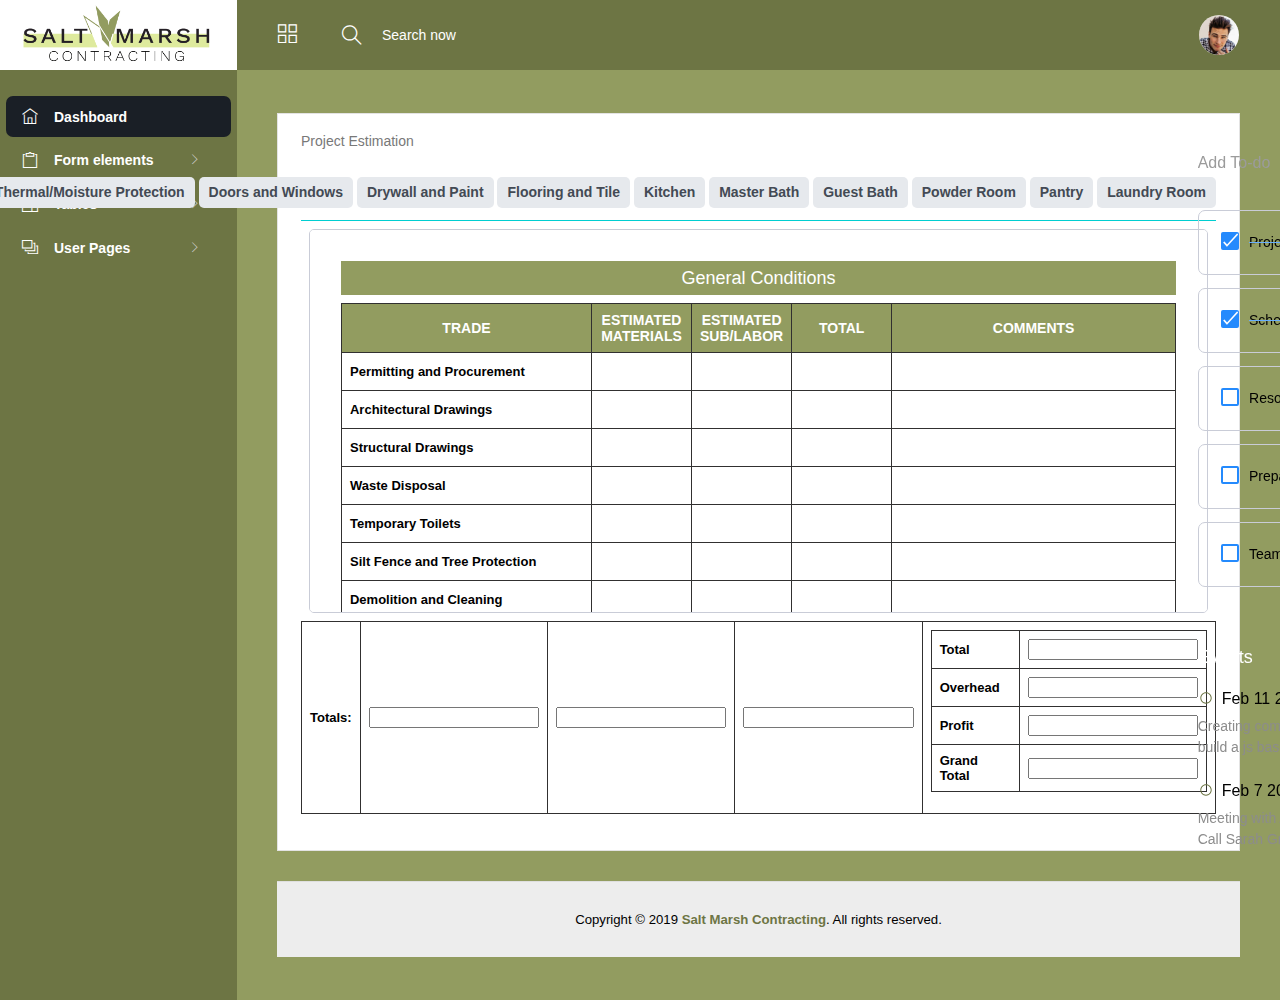
<file: salt-marsh/index.html>
<!DOCTYPE html>
<html lang="en">


<head>
    <!-- Required meta tags -->
    <meta charset="utf-8">
    <meta name="viewport" content="width=device-width, initial-scale=1, shrink-to-fit=no">
    <title>Salt Marsh Contracting</title>
    <!-- plugins:css -->
    <link rel="shortcut icon" href="images/images/logos.png" />
    <link rel="stylesheet" href="vendors/css/vendor.bundle.base.css">
    <link rel="stylesheet" href="cssfont/themify-icons.css">
    <link rel="stylesheet" href="css/vertical-layout-light/style.css">
    <link rel="stylesheet" href="css/vertical-layout-light/mystyle.css">
</head>


<body class="sidebar-dark">
    <div class="container-scroller">
        <!-- partial:partials/_navbar.html -->
        <nav class="navbar col-lg-12 col-12 p-0 fixed-top d-flex flex-row">
            <div class="text-center navbar-brand-wrapper d-flex align-items-center justify-content-center">
                <a class="navbar-brand " href="index.html"><img src="images/images/logo.png" alt="logo" /></a>

                <!--                <a class="navbar-brand brand-logo-mini" href="index.html"><img src="images/images/logos.png" alt="logo" / style="width: 40px;height: 40px;"></a>-->
            </div>
            <div class="navbar-menu-wrapper d-flex align-items-center justify-content-end">
                <button class="navbar-toggler navbar-toggler align-self-center" type="button" data-toggle="minimize">
                    <span class="ti-layout-grid2"></span>
                </button>
                <ul class="navbar-nav mr-lg-2">
                    <li class="nav-item nav-search d-none d-lg-block">
                        <div class="input-group">
                            <div class="input-group-prepend hover-cursor" id="navbar-search-icon">
                                <span class="input-group-text" id="search">
                                    <i class="ti-search"></i>
                                </span>
                            </div>
                            <input type="text" class="form-control" id="navbar-search-input" placeholder="Search now" aria-label="search" aria-describedby="search" style="color: #fff;">

                        </div>
                    </li>
                </ul>
                <ul class="navbar-nav navbar-nav-right">
                    <li class="nav-item nav-profile dropdown">
                        <a class="nav-link dropdown-toggle" href="#" data-toggle="dropdown" id="profileDropdown">
                            <img src="images/faces/face28.jpg" alt="profile" />
                        </a>
                        <div class="dropdown-menu dropdown-menu-right navbar-dropdown" aria-labelledby="profileDropdown">
                            <a class="dropdown-item">
                                <i class="ti-settings text-primary"></i>
                                Settings
                            </a>
                            <a class="dropdown-item">
                                <i class="ti-power-off text-primary"></i>
                                Logout
                            </a>
                        </div>
                    </li>
                </ul>
                <button class="navbar-toggler navbar-toggler-right d-lg-none align-self-center" type="button" data-toggle="offcanvas">
                    <span class="ti-layout-grid2"></span>
                </button>
            </div>
        </nav>
        <!-- partial -->
        <div class="container-fluid page-body-wrapper">
            <!-- partial:partials/_settings-panel.html -->
            <div class="theme-setting-wrapper">
                <div id="theme-settings" class="settings-panel">
                    <i class="settings-close ti-close"></i>
                    <p class="settings-heading">SIDEBAR SKINS</p>
                    <div class="sidebar-bg-options" id="sidebar-light-theme">
                        <div class="img-ss rounded-circle bg-light border mr-3"></div>Light
                    </div>
                    <div class="sidebar-bg-options selected" id="sidebar-dark-theme">
                        <div class="img-ss rounded-circle bg-dark border mr-3"></div>Dark
                    </div>
                    <p class="settings-heading mt-2">HEADER SKINS</p>
                    <div class="color-tiles mx-0 px-4">
                        <div class="tiles success"></div>
                        <div class="tiles warning"></div>
                        <div class="tiles danger"></div>
                        <div class="tiles light"></div>
                        <div class="tiles info"></div>
                        <div class="tiles dark"></div>
                        <div class="tiles default"></div>
                    </div>
                </div>
            </div>
            <div id="right-sidebar" class="settings-panel">
                <i class="settings-close ti-close"></i>
                <ul class="nav nav-tabs border-top" id="setting-panel" role="tablist">
                    <li class="nav-item">
                        <a class="nav-link active" id="todo-tab" data-toggle="tab" href="#todo-section" role="tab" aria-controls="todo-section" aria-expanded="true">TO DO LIST</a>
                    </li>
                    <li class="nav-item">
                        <a class="nav-link" id="chats-tab" data-toggle="tab" href="#chats-section" role="tab" aria-controls="chats-section">CHATS</a>
                    </li>
                </ul>
                <div class="tab-content" id="setting-content">
                    <div class="tab-pane fade show active scroll-wrapper" id="todo-section" role="tabpanel" aria-labelledby="todo-section">
                        <div class="add-items d-flex px-3 mb-0">
                            <form class="form w-100">
                                <div class="form-group d-flex">
                                    <input type="text" class="form-control todo-list-input" placeholder="Add To-do">
                                    <button type="submit" class="add btn btn-primary todo-list-add-btn" id="add-task">Add</button>
                                </div>
                            </form>
                        </div>
                        <div class="list-wrapper px-3">
                            <ul class="d-flex flex-column-reverse todo-list">
                                <li>
                                    <div class="form-check">
                                        <label class="form-check-label">
                                            <input class="checkbox" type="checkbox">
                                            Team review meeting at 3.00 PM
                                        </label>
                                    </div>
                                    <i class="remove ti-close"></i>
                                </li>
                                <li>
                                    <div class="form-check">
                                        <label class="form-check-label">
                                            <input class="checkbox" type="checkbox">
                                            Prepare for presentation
                                        </label>
                                    </div>
                                    <i class="remove ti-close"></i>
                                </li>
                                <li>
                                    <div class="form-check">
                                        <label class="form-check-label">
                                            <input class="checkbox" type="checkbox">
                                            Resolve all the low priority tickets due today
                                        </label>
                                    </div>
                                    <i class="remove ti-close"></i>
                                </li>
                                <li class="completed">
                                    <div class="form-check">
                                        <label class="form-check-label">
                                            <input class="checkbox" type="checkbox" checked>
                                            Schedule meeting for next week
                                        </label>
                                    </div>
                                    <i class="remove ti-close"></i>
                                </li>
                                <li class="completed">
                                    <div class="form-check">
                                        <label class="form-check-label">
                                            <input class="checkbox" type="checkbox" checked>
                                            Project review
                                        </label>
                                    </div>
                                    <i class="remove ti-close"></i>
                                </li>
                            </ul>
                        </div>
                        <h4 class="px-3 text-muted mt-5 font-weight-light mb-0">Events</h4>
                        <div class="events pt-4 px-3">
                            <div class="wrapper d-flex mb-2">
                                <i class="ti-control-record text-primary mr-2"></i>
                                <span>Feb 11 2018</span>
                            </div>
                            <p class="mb-0 font-weight-thin text-gray">Creating component page build a js</p>
                            <p class="text-gray mb-0">build a js based app</p>
                        </div>
                        <div class="events pt-4 px-3">
                            <div class="wrapper d-flex mb-2">
                                <i class="ti-control-record text-primary mr-2"></i>
                                <span>Feb 7 2018</span>
                            </div>
                            <p class="mb-0 font-weight-thin text-gray">Meeting with Alisa</p>
                            <p class="text-gray mb-0 ">Call Sarah Graves</p>
                        </div>
                    </div>
                    <!-- To do section tab ends -->
                    <div class="tab-pane fade" id="chats-section" role="tabpanel" aria-labelledby="chats-section">
                        <div class="d-flex align-items-center justify-content-between border-bottom">
                            <p class="settings-heading border-top-0 mb-3 pl-3 pt-0 border-bottom-0 pb-0">Friends</p>
                            <small class="settings-heading border-top-0 mb-3 pt-0 border-bottom-0 pb-0 pr-3 font-weight-normal">See All</small>
                        </div>
                        <ul class="chat-list">
                            <li class="list active">
                                <div class="profile"><img src="images/faces/face1.jpg" alt="image"><span class="online"></span></div>
                                <div class="info">
                                    <p>Thomas Douglas</p>
                                    <p>Available</p>
                                </div>
                                <small class="text-muted my-auto">19 min</small>
                            </li>
                            <li class="list">
                                <div class="profile"><img src="images/faces/face2.jpg" alt="image"><span class="offline"></span></div>
                                <div class="info">
                                    <div class="wrapper d-flex">
                                        <p>Catherine</p>
                                    </div>
                                    <p>Away</p>
                                </div>
                                <div class="badge badge-success badge-pill my-auto mx-2">4</div>
                                <small class="text-muted my-auto">23 min</small>
                            </li>
                            <li class="list">
                                <div class="profile"><img src="images/faces/face3.jpg" alt="image"><span class="online"></span></div>
                                <div class="info">
                                    <p>Daniel Russell</p>
                                    <p>Available</p>
                                </div>
                                <small class="text-muted my-auto">14 min</small>
                            </li>
                            <li class="list">
                                <div class="profile"><img src="images/faces/face4.jpg" alt="image"><span class="offline"></span></div>
                                <div class="info">
                                    <p>James Richardson</p>
                                    <p>Away</p>
                                </div>
                                <small class="text-muted my-auto">2 min</small>
                            </li>
                            <li class="list">
                                <div class="profile"><img src="images/faces/face5.jpg" alt="image"><span class="online"></span></div>
                                <div class="info">
                                    <p>Madeline Kennedy</p>
                                    <p>Available</p>
                                </div>
                                <small class="text-muted my-auto">5 min</small>
                            </li>
                            <li class="list">
                                <div class="profile"><img src="images/faces/face6.jpg" alt="image"><span class="online"></span></div>
                                <div class="info">
                                    <p>Sarah Graves</p>
                                    <p>Available</p>
                                </div>
                                <small class="text-muted my-auto">47 min</small>
                            </li>
                        </ul>
                    </div>
                    <!-- chat tab ends -->
                </div>
            </div>
            <!-- partial -->
            <!-- partial:partials/_sidebar.html -->
            <nav class="sidebar sidebar-offcanvas" id="sidebar">
                <ul class="nav">
                    <li class="nav-item">
                        <a class="nav-link" href="index.html">
                            <i class="ti-home menu-icon"></i>
                            <span class="menu-title">Dashboard</span>
                        </a>
                    </li>
                    <li class="nav-item">
                        <a class="nav-link" data-toggle="collapse" href="#form-elements" aria-expanded="false" aria-controls="form-elements">
                            <i class="ti-clipboard menu-icon"></i>
                            <span class="menu-title">Form elements</span>
                            <i class="menu-arrow"></i>
                        </a>
                        <div class="collapse" id="form-elements">
                            <ul class="nav flex-column sub-menu">
                                <li class="nav-item"><a class="nav-link" href="pages/forms/basic_elements.html">Basic Elements</a></li>
                                <li class="nav-item"><a class="nav-link" href="pages/forms/advanced_elements.html">Advanced Elements</a></li>
                                <li class="nav-item"><a class="nav-link" href="pages/forms/validation.html">Validation</a></li>
                                <li class="nav-item"><a class="nav-link" href="pages/forms/wizard.html">Wizard</a></li>
                            </ul>
                        </div>
                    </li>
                    <li class="nav-item">
                        <a class="nav-link" data-toggle="collapse" href="#tables" aria-expanded="false" aria-controls="tables">
                            <i class="ti-layout menu-icon"></i>
                            <span class="menu-title">Tables</span>
                            <i class="menu-arrow"></i>
                        </a>
                        <div class="collapse" id="tables">
                            <ul class="nav flex-column sub-menu">
                                <li class="nav-item"> <a class="nav-link" href="pages/tables/basic-table.html">Basic table</a></li>
                                <li class="nav-item"> <a class="nav-link" href="pages/tables/data-table.html">Data table</a></li>
                                <li class="nav-item"> <a class="nav-link" href="pages/tables/js-grid.html">Js-grid</a></li>
                                <li class="nav-item"> <a class="nav-link" href="pages/tables/sortable-table.html">Sortable table</a></li>
                            </ul>
                        </div>
                    </li>
                    <li class="nav-item">
                        <a class="nav-link collapsed" data-toggle="collapse" href="#auth" aria-expanded="false" aria-controls="auth">
                            <i class="ti-layers-alt menu-icon"></i>
                            <span class="menu-title">User Pages</span>
                            <i class="menu-arrow"></i>
                        </a>
                        <div class="collapse" id="auth">
                            <ul class="nav flex-column sub-menu">
                                <li class="nav-item"> <a class="nav-link" href="login-2.html"> Login 2 </a></li>
                            </ul>
                        </div>
                    </li>
                </ul>
            </nav>
            <!-- partial -->

            <div class="main-panel">
                <div class="content-wrapper">
                    <div class="row">
                        <div class="col-12 grid-margin">
                            <div class="card">
                                <div class="card-body newdrop">
                                    <h4 class="card-title">Project Estimation</h4>
                                    <!-- new -->

                                    <header>
                                        <div class="nav-container">
                                            <div class="nav-checkbox">
                                                <ul class="tab-content newul">
                                                    <li><a class="active" href="#General" data-href="General">General Conditions</a></li>
                                                    <li><a href="#Concrete" data-href="Concrete">Concrete</a></li>
                                                    <li><a href="#Carpentry" data-href="Carpentry">Carpentry</a></li>
                                                    <li><a href="#Mechanical" data-href="Mechanical">Mechanical</a></li>
                                                    <li><a href="#Plumbing" data-href="Plumbing">Plumbing</a></li>
                                                    <li><a href="#Electrical" data-href="Electrical">Electrical</a></li>
                                                    <li><a href="#Roofing" data-href="Roofing">Roofing/Thermal/Moisture Protection</a></li>
                                                    <li><a href="#Doors" data-href="Doors">Doors and Windows</a></li>
                                                    <li><a href="#Drywall" data-href="Drywall">Drywall and Paint</a></li>
                                                    <li><a href="#Flooring" data-href="Flooring">Flooring and Tile</a></li>
                                                    <li><a href="#Kitchen" data-href="Kitchen">Kitchen</a></li>
                                                    <li><a href="#Master" data-href="Master">Master Bath</a></li>
                                                    <li><a href="#Guest" data-href="Guest">Guest Bath</a></li>
                                                    <li><a href="#Powder" data-href="Powder">Powder Room</a></li>
                                                    <li><a href="#Pantry" data-href="Pantry">Pantry</a></li>
                                                    <li><a href="#Laundry" data-href="Laundry">Laundry Room</a></li>
                                                </ul>
                                            </div>
                                        </div>
                                    </header>
                                    <section class="newsec" id="newsec">
                                        <div id="General">
                                            <h4 class="heading">General Conditions</h4>
                                            <table>
                                                <tbody>
                                                    <tr>
                                                        <td class="styles sid">TRADE</td>
                                                        <td class="styles wid">Estimated Materials</td>
                                                        <td class="styles wid">Estimated Sub/Labor</td>
                                                        <td class="styles wid">Total</td>
                                                        <td class="styles">Comments</td>
                                                    </tr>
                                                    <tr>
                                                        <td>Permitting and Procurement</td>
                                                        <td class="pubg"><input type="number" id="blockcharacter"></td>
                                                        <td class="pubg"><input type="number" id="blockcharacter"></td>
                                                        <td class="pubg"><input type="number" name="FirstName" value="$0.00">
                                                        </td>
                                                        <td class="pubg">
                                                            <textarea></textarea>
                                                        </td>
                                                    </tr>
                                                    <tr>
                                                        <td>Architectural Drawings</td>
                                                        <td class="pubg"><input type="number" id="blockcharacter"></td>
                                                        <td class="pubg"><input type="number" id="blockcharacter"></td>
                                                        <td class="pubg"><input type="number" name="FirstName" value="$0.00"></td>
                                                        <td class="pubg"><textarea></textarea></td>
                                                    </tr>
                                                    <tr>
                                                        <td>Structural Drawings</td>
                                                        <td class="pubg"><input type="number" id="blockcharacter"></td>
                                                        <td class="pubg"><input type="number" id="blockcharacter"></td>
                                                        <td class="pubg"><input type="number" name="FirstName" value="$0.00"></td>
                                                        <td class="pubg"><textarea></textarea></td>
                                                    </tr>
                                                    <tr>
                                                        <td>Waste Disposal</td>
                                                        <td class="pubg"><input type="number" id="blockcharacter"></td>
                                                        <td class="pubg"><input type="number" id="blockcharacter"></td>
                                                        <td class="pubg"><input type="number" name="FirstName" value="$0.00"></td>
                                                        <td class="pubg"><textarea></textarea></td>
                                                    </tr>
                                                    <tr>
                                                        <td>Temporary Toilets</td>
                                                        <td class="pubg"><input type="number" id="blockcharacter"></td>
                                                        <td class="pubg"><input type="number" id="blockcharacter"></td>
                                                        <td class="pubg"><input type="number" name="FirstName" value="$0.00"></td>
                                                        <td class="pubg"><textarea></textarea></td>
                                                    </tr>
                                                    <tr>
                                                        <td>Silt Fence and Tree Protection</td>
                                                        <td class="pubg"><input type="number" id="blockcharacter"></td>
                                                        <td class="pubg"><input type="number" id="blockcharacter"></td>
                                                        <td class="pubg"><input type="number" name="FirstName" value="$0.00">
                                                        </td>
                                                        <td class="pubg"><textarea></textarea></td>
                                                    </tr>
                                                    <tr>
                                                        <td>Demolition and Cleaning </td>
                                                        <td class="pubg"><input type="number" id="blockcharacter"></td>
                                                        <td class="pubg"><input type="number" id="blockcharacter"></td>
                                                        <td class="pubg"><input type="number" name="FirstName" value="$0.00"></td>
                                                        <td class="pubg"><textarea></textarea></td>
                                                    </tr>
                                                    <tr>
                                                        <td>Final Clean</td>
                                                        <td class="pubg"><input type="number" id="blockcharacter"></td>
                                                        <td class="pubg"><input type="number" id="blockcharacter"></td>
                                                        <td class="pubg"><input type="number" name="FirstName" value="$0.00"></td>
                                                        <td class="pubg"><textarea></textarea></td>
                                                    </tr>
                                                </tbody>
                                            </table>
                                        </div>
                                        <div id="Concrete">
                                            <h4 class="heading">Concrete</h4>
                                        </div>
                                        <div id="Carpentry">
                                            <h4 class="heading">Carpentry</h4>
                                        </div>
                                        <div id="Mechanical">
                                            <h4 class="heading">Mechanical</h4>
                                        </div>
                                        <div id="Plumbing">
                                            <h4 class="heading">Plumbing</h4>
                                        </div>
                                        <div id="Electrical">
                                            <h4 class="heading">Electrical</h4>
                                        </div>
                                        <div id="Roofing">
                                            <h4 class="heading">Roofing/Thermal/Moisture Protection</h4>
                                        </div>
                                        <div id="Doors">
                                            <h4 class="heading">Doors and Windows</h4>
                                        </div>
                                        <div id="Drywall">
                                            <h4 class="heading">Drywall and Paint</h4>
                                        </div>
                                        <div id="Flooring">
                                            <h4 class="heading">Flooring and Tile</h4>
                                        </div>
                                        <div id="Kitchen">
                                            <h4 class="heading">Kitchen</h4>
                                        </div>
                                        <div id="Master">
                                            <h4 class="heading">Master Bath</h4>
                                        </div>
                                        <div id="Guest">
                                            <h4 class="heading">Guest Bath</h4>
                                        </div>
                                        <div id="Powder">
                                            <h4 class="heading">Powder Room</h4>
                                        </div>
                                        <div id="Pantry">
                                            <h4 class="heading">Pantry</h4>
                                        </div>
                                        <div id="Laundry">
                                            <h4 class="heading">Laundry Room</h4>
                                        </div>

                                    </section>
                                    <!-- new -->
                                    <table>
                                        <tbody>
                                            <tr>
                                                <td>Totals:</td>
                                                <td><input type="number"></td>
                                                <td><input type="number"></td>
                                                <td><input type="number"></td>
                                                <td>
                                                    <table>
                                                        <tbody>
                                                            <tr>
                                                                <td>Total</td>
                                                                <td><input type="number"></td>
                                                            </tr>
                                                            <tr>
                                                                <td>Overhead</td>
                                                                <td><input type="number"></td>
                                                            </tr>
                                                            <tr>
                                                                <td>Profit</td>
                                                                <td><input type="number"></td>
                                                            </tr>
                                                            <tr>
                                                                <td>Grand Total</td>
                                                                <td><input type="number"></td>
                                                            </tr>
                                                        </tbody>
                                                    </table>
                                                </td>
                                            </tr>
                                        </tbody>
                                    </table>
                                </div>
                            </div>
                        </div>


                        <!--vertical wizard-->

                    </div>
                    <footer class="footer">
                        <div class="d-sm-flex justify-content-center">
                            <span class="text-muted text-center text-sm-left d-block d-sm-inline-block">Copyright © 2019 <a href="https://saltmarshcontracting.com/" target="_blank">Salt Marsh Contracting</a>. All rights reserved.</span>
                        </div>
                    </footer>
                    <!-- partial -->
                </div>
                <!-- main-panel ends -->
            </div>
            <!-- page-body-wrapper ends -->
        </div>
        <!-- container-scroller -->
    </div>
    <!-- plugins:js -->
    <script src="vendors/js/vendor.bundle.base.js"></script>
    <script src="vendors/chart.js/Chart.min.js"></script>
    <script src="js/off-canvas.js"></script>
    <script src="js/hoverable-collapse.js"></script>
    <script src="js/template.js"></script>
    <script src="js/settings.js"></script>
    <script src="js/todolist.js"></script>
    <script src="js/dashboard.js"></script>
</body>

</html>
<script type="text/javascript">
    $('.newul').children('li').children('a').click(function(e) {
        e.preventDefault();
        $('.newul').children('li').children('a').removeClass('active');
        $(this).addClass('active');
        var idd = $(this).data('href');
        var topPos = document.getElementById(idd).offsetTop;
        document.getElementById('newsec').scrollTop = topPos;
        /*var idd = $(this).data('href');
        $('.newsec').animate({
        scrollTop: $('#'+idd).offset().top-240
        }, 2000);*/
    });
    //Change navigation style on scroll
    /*document.getElementById("newsec").addEventListener('scroll', event => {
    let nav = document.querySelector('.newdrop header div.nav-container');
    (document.getElementById("newsec").scrollY >= 0) ? nav.classList.add('scroll'): nav.classList.remove('scroll');
    });*/
    //Active navigation on scroll
    document.getElementById("newsec").addEventListener('scroll', event => {
        let navigationLinks = document.querySelectorAll('div .newul li a');
        let fromTop = document.getElementById("newsec").scrollTop;
        navigationLinks.forEach(link => {
            let section = document.querySelector(link.hash);
            if (
                section.offsetTop <= fromTop + 20 && section.offsetTop + section.offsetHeight > fromTop + 20
            ) {
                link.classList.add('active');
            } else {
                link.classList.remove('active');
            }
        });
    });

</script>
</file>
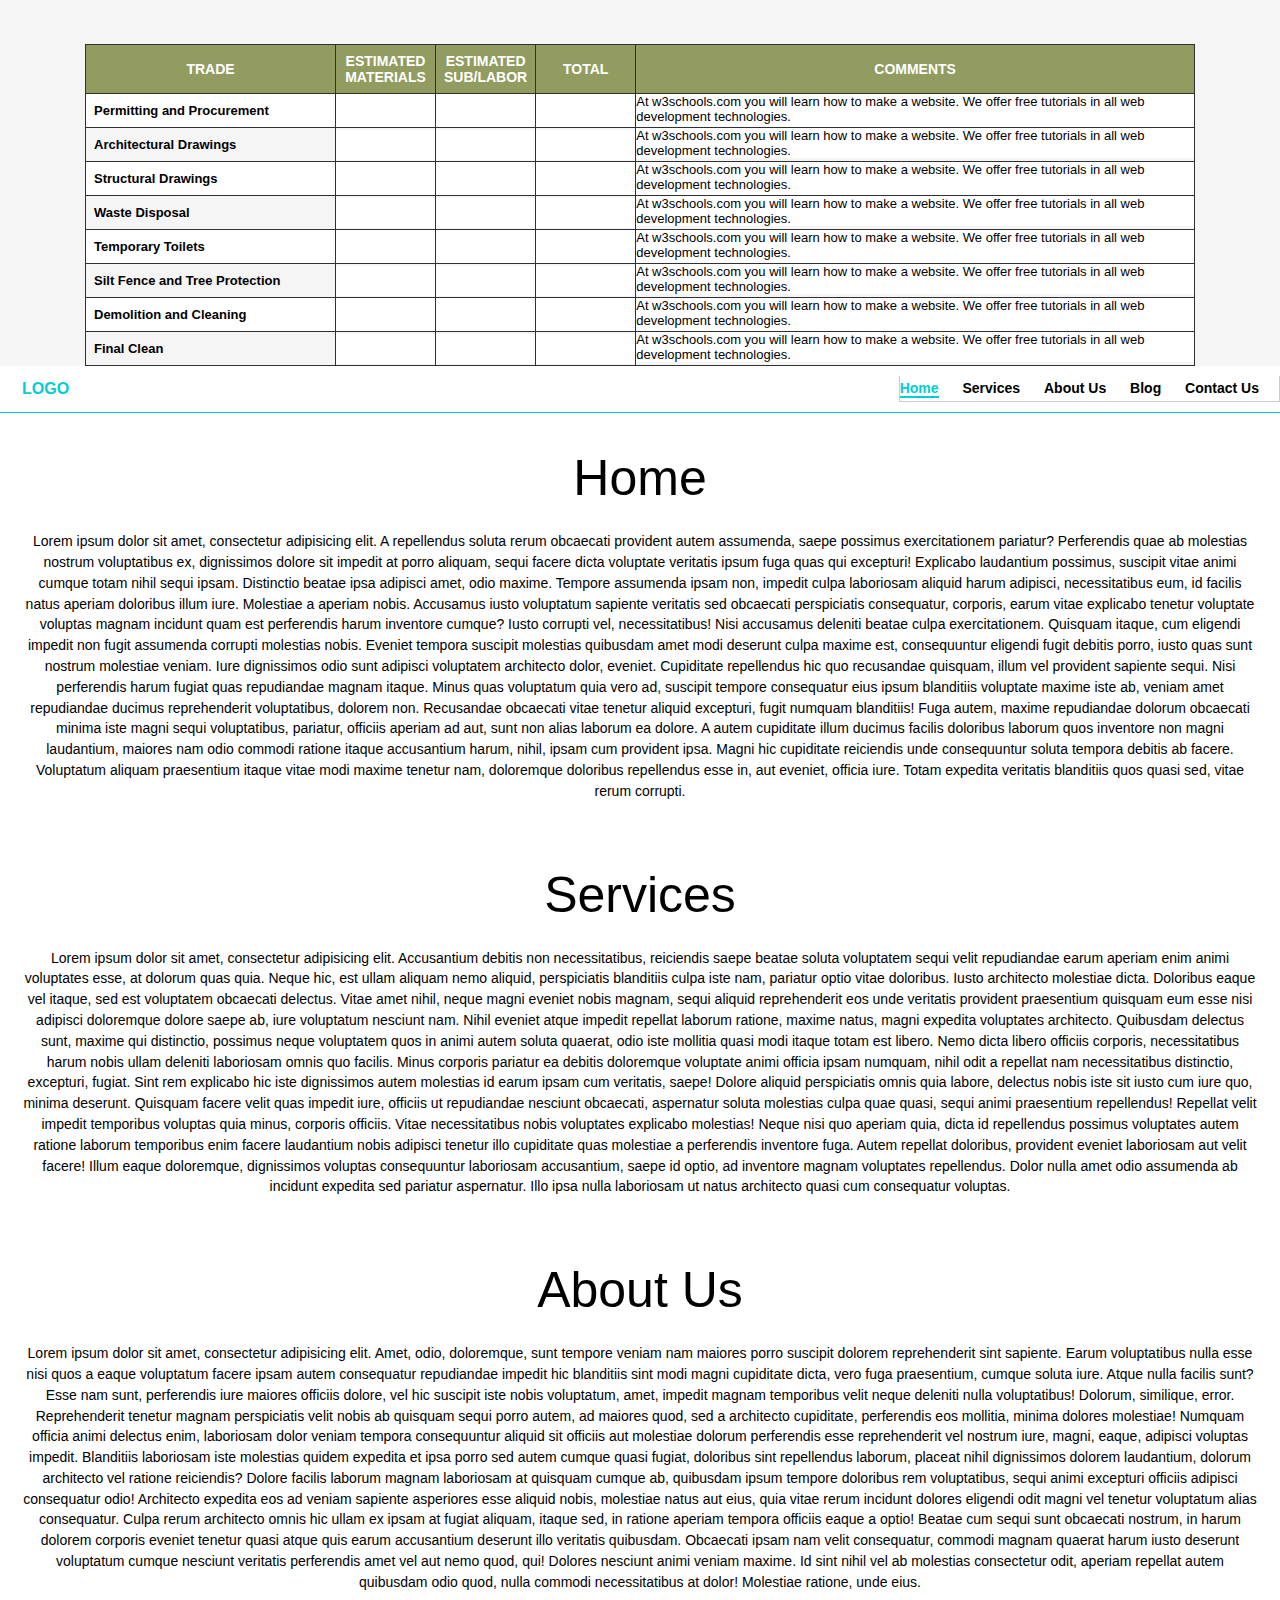
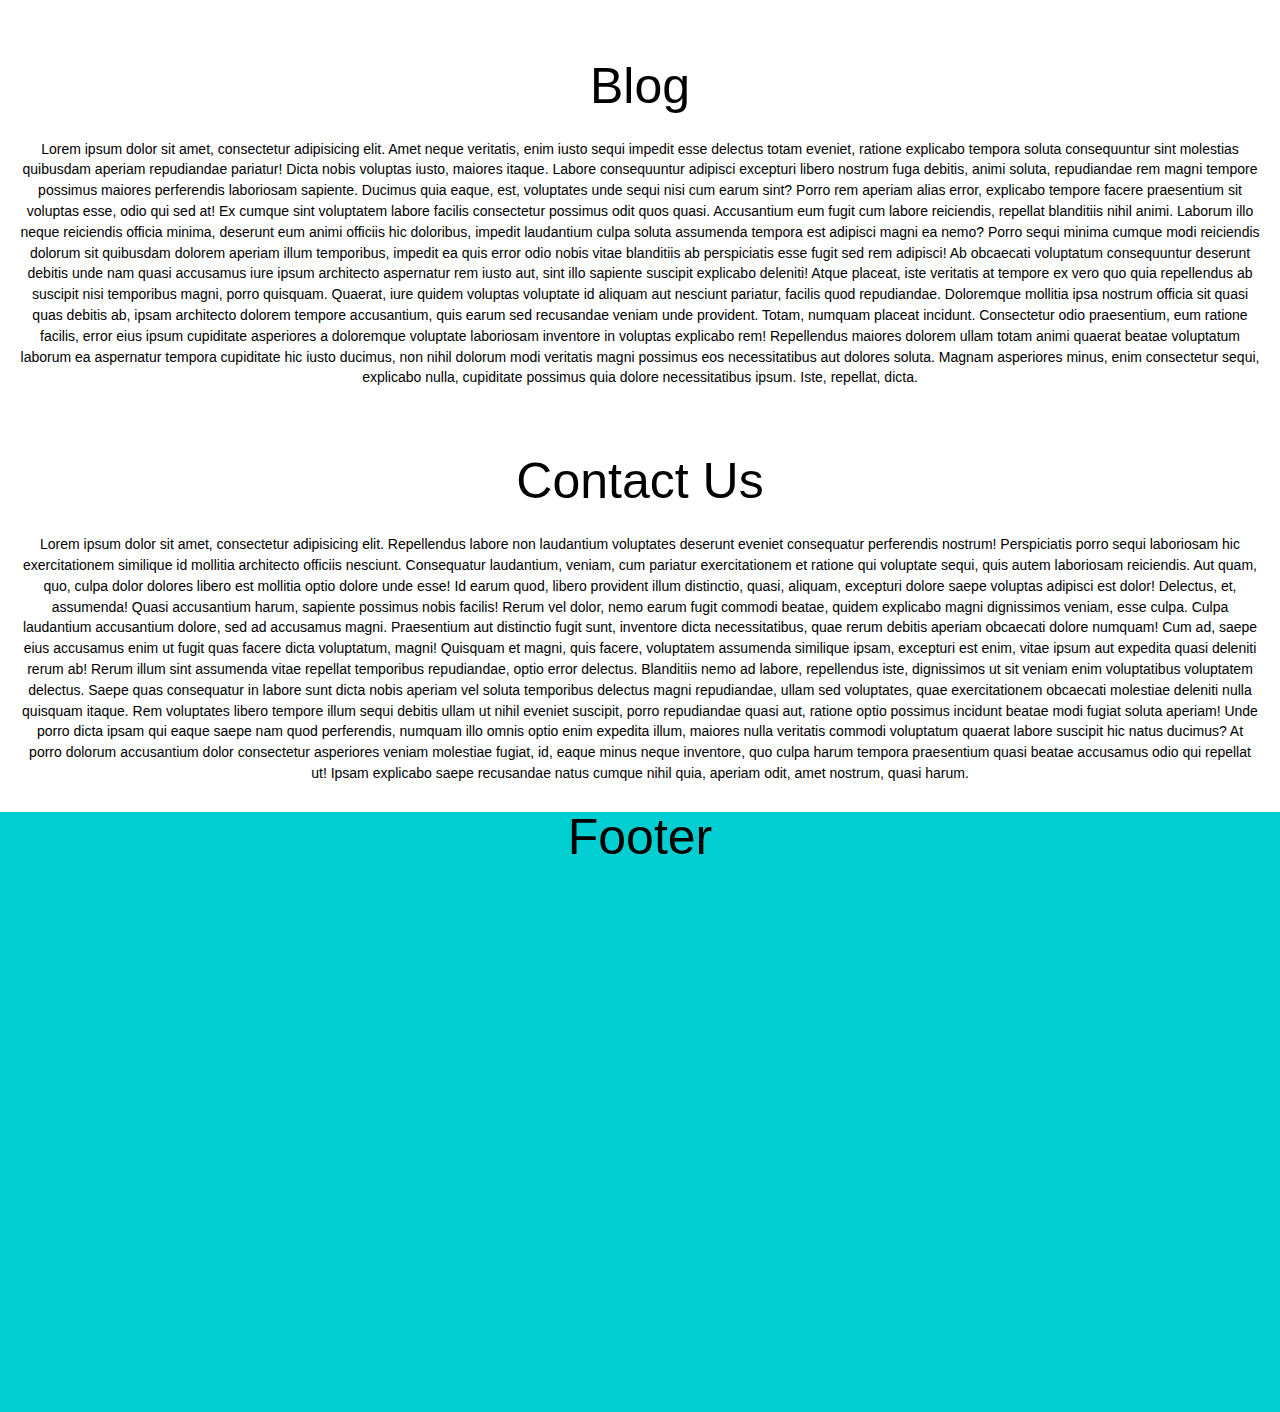
<file: salt-marsh/table.html>
<!DOCTYPE html>
<html lang="en">

<head>
    <!-- Required meta tags -->
    <meta charset="utf-8">
    <meta name="viewport" content="width=device-width, initial-scale=1, shrink-to-fit=no">
    <title>JustDo Admin</title>
    <!-- plugins:css -->
    <!--<link rel="stylesheet" href="vendors/ti-icons/css/themify-icons.css">-->
    <link rel="stylesheet" href="vendors/css/vendor.bundle.base.css">
    <link rel="stylesheet" href="cssfont/themify-icons.css">
    <!-- endinject -->
    <!-- Plugin css for this page -->
    <!-- End plugin css for this page -->
    <!-- inject:css -->
    <link rel="stylesheet" href="css/vertical-layout-light/style.css">
    <!-- endinject -->
    <link rel="shortcut icon" href="images/favicon.png" />
</head>
<style>
    table {
        border-collapse: collapse;
        width: 100%;
    }

    td,
    th {
        border: 1px solid #313030;
        text-align: left;
        padding: 8px;
        font-size: 13px;
        font-weight: 600;
    }

    tr:nth-child(even) {
        background-color: #fff;
    }

    td.styles {
        font-weight: 600;
        color: #fff;
        background: #929c60;
        text-transform: uppercase;
        font-size: 14px;
        text-align: center;
    }

    td.styles.wid {
        width: 100px;
    }

    td.styles.sid {
        width: 250px;
    }

    td.pubg {
        padding: 0;
    }

    td.pubg textarea {
        width: 100%;
        border: none;
    }

    td.pubg input {
        height: 30px;
        border: none;
        padding: 8px;
        width: 100%;
        font-weight: 600;
        text-align: center;
    }

    [type="number"]::-webkit-inner-spin-button,
    [type="number"]::-moz-inner-spin-button,
    [type="number"]::-ms-inner-spin-button,
    [type="number"]::-webkit-outer-spin-button {
        display: none;
    }

</style>
<style>
    body {
        margin: 0;
        padding: 0;
        font-family: 'Lucida Sans', 'Lucida Sans Regular', 'Lucida Grande', 'Lucida Sans Unicode', Geneva, Verdana, sans-serif;
        background: whitesmoke;
        display: grid;
        justify-items: center;
        align-items: center;
        overflow-x: hidden;
        margin-top: 44px;
        scroll-padding-top: 44px;
    }

    html {
        scroll-behavior: smooth;
    }

    *,
    *::before,
    *::after {
        box-sizing: border-box;
        margin: 0;
        padding: 0;
    }

    #main {
        position: relative;
        width: 1280px;
        background: #fff;
    }

    /** Header **/
    header.fixed {
        position: fixed;
        position: -webkit-fixed;
        top: 0;
        width: 1280px;
        background: #fff;
        z-index: 1000;
        border-bottom: 1px solid darkturquoise;
    }

    header {
        position: relative;
        width: 1280px;
        background: #fff;
        z-index: 1000;
        border-bottom: 1px solid darkturquoise;
    }

    /** Navigation **/
    .nav-container {
        width: 1280px;
        margin: auto;
        padding: 10px 0;
    }

    .nav-checkbox {
        display: grid;
        grid-template-columns: 1fr 1fr;
        align-items: center;
        justify-items: center;
    }

    .nav-logo {
        text-decoration: none;
        color: darkturquoise;
        display: grid;
        justify-self: start;
        margin-left: 20px;
        padding: 2px;
        font-weight: 600;
    }

    .nav-logo:hover {
        color: #000;
    }

    .tab-nav {
        display: none;
    }

    .tab-nav-label {
        color: #000;
        display: none;
    }

    .tab-content {
        list-style: none;
        justify-self: end;
        margin: 0;
        padding: 0;
    }

    .tab-content li {
        display: inline-block;
        margin-right: 20px;
    }

    .tab-content li a {
        text-decoration: none;
        color: #000;
        font-weight: 600;
    }

    /** style on scroll **/
    .nav-container.scroll {
        background: darkturquoise;
    }

    .nav-container.scroll a {
        color: #fff;
    }

    /** active navigation **/
    .nav-container.scroll a.active {
        color: #000;
        border-bottom: 2px solid #000;
    }

    .nav-container a.active {
        color: darkturquoise;
        border-bottom: 2px solid darkturquoise;
    }

    /** section **/
    section {
        padding: 20px;
        text-align: center;
    }

    section h1 {
        padding: 20px;
    }

    /** footer **/
    footer {
        min-height: 600px;
        background: darkturquoise;
        text-align: center;
    }

    /** media screen **/
    @media screen and (max-width: 1280px) {
        #main {
            width: 100%;
        }

        header {
            width: 100%;
        }

        .nav-container {
            width: 100%;
        }
    }

    @media screen and (max-width: 768px) {
        .tab-content {
            display: grid;
            grid-template-columns: 1fr;
            grid-column: 1/4;
            text-align: center;
            max-height: 0;
            overflow: hidden;
            justify-self: center;
            transition: all ease-in-out 0.4s;
            -o-transition: all ease-in-out 0.4s;
            -webkit-transition: all ease-in-out 0.4s;
        }

        .tab-nav-label {
            display: grid;
            cursor: pointer;
            grid-column: 3;
            padding-right: 20px;
        }

        .nav-checkbox input:checked~.tab-content {
            max-height: 400px;
        }

        .tab-content li {
            padding: 10px 0;
        }

        .nav-checkbox input:checked~.tab-nav-label {
            color: #000;
        }
    }

</style>

<body>
    <div class="container">
        <div class="row">
            <div class="col-md-12">
                <div class="tablebox table-responsive">
                    <table>
                        <tbody>
                            <tr>
                                <td class="styles sid">TRADE
                                </td>
                                <td class="styles wid">Estimated Materials
                                </td>
                                <td class="styles wid">Estimated Sub/Labor
                                </td>
                                <td class="styles wid">Total
                                </td>
                                <td class="styles">Comments
                                </td>
                            </tr>
                            <tr>
                                <td>Permitting and Procurement</td>
                                <td class="pubg"><input type="number" id="blockcharacter"></td>
                                <td class="pubg"><input type="number" id="blockcharacter"></td>
                                <td class="pubg"><input type="number" name="FirstName" value="$0.00">
                                </td>
                                <td class="pubg">
                                    <textarea>At w3schools.com you will learn how to make a website. We offer free tutorials in all web development technologies.</textarea>
                                </td>
                            </tr>
                            <tr>
                                <td>Architectural Drawings</td>
                                <td class="pubg"><input type="number" id="blockcharacter"></td>
                                <td class="pubg"><input type="number" id="blockcharacter"></td>
                                <td class="pubg"><input type="number" name="FirstName" value="$0.00">
                                </td>
                                <td class="pubg">
                                    <textarea>At w3schools.com you will learn how to make a website. We offer free tutorials in all web development technologies.</textarea>
                                </td>
                            </tr>
                            <tr>
                                <td>Structural Drawings</td>
                                <td class="pubg"><input type="number" id="blockcharacter"></td>
                                <td class="pubg"><input type="number" id="blockcharacter"></td>
                                <td class="pubg"><input type="number" name="FirstName" value="$0.00">
                                </td>
                                <td class="pubg">
                                    <textarea>At w3schools.com you will learn how to make a website. We offer free tutorials in all web development technologies.</textarea>
                                </td>
                            </tr>
                            <tr>
                                <td>Waste Disposal</td>
                                <td class="pubg"><input type="number" id="blockcharacter"></td>
                                <td class="pubg"><input type="number" id="blockcharacter"></td>
                                <td class="pubg"><input type="number" name="FirstName" value="$0.00">
                                </td>
                                <td class="pubg">
                                    <textarea>At w3schools.com you will learn how to make a website. We offer free tutorials in all web development technologies.</textarea>
                                </td>
                            </tr>
                            <tr>
                                <td>Temporary Toilets</td>
                                <td class="pubg"><input type="number" id="blockcharacter"></td>
                                <td class="pubg"><input type="number" id="blockcharacter"></td>
                                <td class="pubg"><input type="number" name="FirstName" value="$0.00">
                                </td>
                                <td class="pubg">
                                    <textarea>At w3schools.com you will learn how to make a website. We offer free tutorials in all web development technologies.</textarea>
                                </td>
                            </tr>
                            <tr>
                                <td>Silt Fence and Tree Protection</td>
                                <td class="pubg"><input type="number" id="blockcharacter"></td>
                                <td class="pubg"><input type="number" id="blockcharacter"></td>
                                <td class="pubg"><input type="number" name="FirstName" value="$0.00">
                                </td>
                                <td class="pubg">
                                    <textarea>At w3schools.com you will learn how to make a website. We offer free tutorials in all web development technologies.</textarea>
                                </td>
                            </tr>
                            <tr>
                                <td>Demolition and Cleaning </td>
                                <td class="pubg"><input type="number" id="blockcharacter"></td>
                                <td class="pubg"><input type="number" id="blockcharacter"></td>
                                <td class="pubg"><input type="number" name="FirstName" value="$0.00">
                                </td>
                                <td class="pubg">
                                    <textarea>At w3schools.com you will learn how to make a website. We offer free tutorials in all web development technologies.</textarea>
                                </td>
                            </tr>
                            <tr>
                                <td>Final Clean</td>
                                <td class="pubg"><input type="number" id="blockcharacter"></td>
                                <td class="pubg"><input type="number" id="blockcharacter"></td>
                                <td class="pubg"><input type="number" name="FirstName" value="$0.00">
                                </td>
                                <td class="pubg">
                                    <textarea>At w3schools.com you will learn how to make a website. We offer free tutorials in all web development technologies.</textarea>
                                </td>
                            </tr>
                        </tbody>
                    </table>
                    <!-- DivTable.com -->
                </div>
            </div>
        </div>

    </div>
    <!-- container-scroller -->

    <main id="main">

        <!-- Header -->
        <!-- Navigation -->
        <header>
            <div class="nav-container">
                <nav class="nav-checkbox">
                    <a href="#" class="nav-logo">LOGO</a>
                    <input type="checkbox" id="tab-nav" class="tab-nav">
                    <label for="tab-nav" class="tab-nav-label">Menu</label>
                    <ul class="tab-content">
                        <li><a class="active" href="#home">Home</a></li>
                        <li><a href="#services">Services</a></li>
                        <li><a href="#about-us">About Us</a></li>
                        <li><a href="#blog">Blog</a></li>
                        <li><a href="#contact-us">Contact Us</a></li>
                    </ul>
                </nav>
            </div>
        </header>

        <!-- section -->
        <section id="home">
            <h1>Home</h1>
            <p>Lorem ipsum dolor sit amet, consectetur adipisicing elit. A repellendus soluta rerum obcaecati provident autem assumenda, saepe possimus exercitationem pariatur? Perferendis quae ab molestias nostrum voluptatibus ex, dignissimos dolore sit impedit at porro aliquam, sequi facere dicta voluptate veritatis ipsum fuga quas qui excepturi! Explicabo laudantium possimus, suscipit vitae animi cumque totam nihil sequi ipsam. Distinctio beatae ipsa adipisci amet, odio maxime. Tempore assumenda ipsam non, impedit culpa laboriosam aliquid harum adipisci, necessitatibus eum, id facilis natus aperiam doloribus illum iure. Molestiae a aperiam nobis. Accusamus iusto voluptatum sapiente veritatis sed obcaecati perspiciatis consequatur, corporis, earum vitae explicabo tenetur voluptate voluptas magnam incidunt quam est perferendis harum inventore cumque? Iusto corrupti vel, necessitatibus! Nisi accusamus deleniti beatae culpa exercitationem. Quisquam itaque, cum eligendi impedit non fugit assumenda corrupti molestias nobis. Eveniet tempora suscipit molestias quibusdam amet modi deserunt culpa maxime est, consequuntur eligendi fugit debitis porro, iusto quas sunt nostrum molestiae veniam. Iure dignissimos odio sunt adipisci voluptatem architecto dolor, eveniet. Cupiditate repellendus hic quo recusandae quisquam, illum vel provident sapiente sequi. Nisi perferendis harum fugiat quas repudiandae magnam itaque. Minus quas voluptatum quia vero ad, suscipit tempore consequatur eius ipsum blanditiis voluptate maxime iste ab, veniam amet repudiandae ducimus reprehenderit voluptatibus, dolorem non. Recusandae obcaecati vitae tenetur aliquid excepturi, fugit numquam blanditiis! Fuga autem, maxime repudiandae dolorum obcaecati minima iste magni sequi voluptatibus, pariatur, officiis aperiam ad aut, sunt non alias laborum ea dolore. A autem cupiditate illum ducimus facilis doloribus laborum quos inventore non magni laudantium, maiores nam odio commodi ratione itaque accusantium harum, nihil, ipsam cum provident ipsa. Magni hic cupiditate reiciendis unde consequuntur soluta tempora debitis ab facere. Voluptatum aliquam praesentium itaque vitae modi maxime tenetur nam, doloremque doloribus repellendus esse in, aut eveniet, officia iure. Totam expedita veritatis blanditiis quos quasi sed, vitae rerum corrupti.</p>
        </section>
        <section id="services">
            <h1>Services</h1>
            <p>Lorem ipsum dolor sit amet, consectetur adipisicing elit. Accusantium debitis non necessitatibus, reiciendis saepe beatae soluta voluptatem sequi velit repudiandae earum aperiam enim animi voluptates esse, at dolorum quas quia. Neque hic, est ullam aliquam nemo aliquid, perspiciatis blanditiis culpa iste nam, pariatur optio vitae doloribus. Iusto architecto molestiae dicta. Doloribus eaque vel itaque, sed est voluptatem obcaecati delectus. Vitae amet nihil, neque magni eveniet nobis magnam, sequi aliquid reprehenderit eos unde veritatis provident praesentium quisquam eum esse nisi adipisci doloremque dolore saepe ab, iure voluptatum nesciunt nam. Nihil eveniet atque impedit repellat laborum ratione, maxime natus, magni expedita voluptates architecto. Quibusdam delectus sunt, maxime qui distinctio, possimus neque voluptatem quos in animi autem soluta quaerat, odio iste mollitia quasi modi itaque totam est libero. Nemo dicta libero officiis corporis, necessitatibus harum nobis ullam deleniti laboriosam omnis quo facilis. Minus corporis pariatur ea debitis doloremque voluptate animi officia ipsam numquam, nihil odit a repellat nam necessitatibus distinctio, excepturi, fugiat. Sint rem explicabo hic iste dignissimos autem molestias id earum ipsam cum veritatis, saepe! Dolore aliquid perspiciatis omnis quia labore, delectus nobis iste sit iusto cum iure quo, minima deserunt. Quisquam facere velit quas impedit iure, officiis ut repudiandae nesciunt obcaecati, aspernatur soluta molestias culpa quae quasi, sequi animi praesentium repellendus! Repellat velit impedit temporibus voluptas quia minus, corporis officiis. Vitae necessitatibus nobis voluptates explicabo molestias! Neque nisi quo aperiam quia, dicta id repellendus possimus voluptates autem ratione laborum temporibus enim facere laudantium nobis adipisci tenetur illo cupiditate quas molestiae a perferendis inventore fuga. Autem repellat doloribus, provident eveniet laboriosam aut velit facere! Illum eaque doloremque, dignissimos voluptas consequuntur laboriosam accusantium, saepe id optio, ad inventore magnam voluptates repellendus. Dolor nulla amet odio assumenda ab incidunt expedita sed pariatur aspernatur. Illo ipsa nulla laboriosam ut natus architecto quasi cum consequatur voluptas.</p>
        </section>
        <section id="about-us">
            <h1>About Us</h1>
            <p>Lorem ipsum dolor sit amet, consectetur adipisicing elit. Amet, odio, doloremque, sunt tempore veniam nam maiores porro suscipit dolorem reprehenderit sint sapiente. Earum voluptatibus nulla esse nisi quos a eaque voluptatum facere ipsam autem consequatur repudiandae impedit hic blanditiis sint modi magni cupiditate dicta, vero fuga praesentium, cumque soluta iure. Atque nulla facilis sunt? Esse nam sunt, perferendis iure maiores officiis dolore, vel hic suscipit iste nobis voluptatum, amet, impedit magnam temporibus velit neque deleniti nulla voluptatibus! Dolorum, similique, error. Reprehenderit tenetur magnam perspiciatis velit nobis ab quisquam sequi porro autem, ad maiores quod, sed a architecto cupiditate, perferendis eos mollitia, minima dolores molestiae! Numquam officia animi delectus enim, laboriosam dolor veniam tempora consequuntur aliquid sit officiis aut molestiae dolorum perferendis esse reprehenderit vel nostrum iure, magni, eaque, adipisci voluptas impedit. Blanditiis laboriosam iste molestias quidem expedita et ipsa porro sed autem cumque quasi fugiat, doloribus sint repellendus laborum, placeat nihil dignissimos dolorem laudantium, dolorum architecto vel ratione reiciendis? Dolore facilis laborum magnam laboriosam at quisquam cumque ab, quibusdam ipsum tempore doloribus rem voluptatibus, sequi animi excepturi officiis adipisci consequatur odio! Architecto expedita eos ad veniam sapiente asperiores esse aliquid nobis, molestiae natus aut eius, quia vitae rerum incidunt dolores eligendi odit magni vel tenetur voluptatum alias consequatur. Culpa rerum architecto omnis hic ullam ex ipsam at fugiat aliquam, itaque sed, in ratione aperiam tempora officiis eaque a optio! Beatae cum sequi sunt obcaecati nostrum, in harum dolorem corporis eveniet tenetur quasi atque quis earum accusantium deserunt illo veritatis quibusdam. Obcaecati ipsam nam velit consequatur, commodi magnam quaerat harum iusto deserunt voluptatum cumque nesciunt veritatis perferendis amet vel aut nemo quod, qui! Dolores nesciunt animi veniam maxime. Id sint nihil vel ab molestias consectetur odit, aperiam repellat autem quibusdam odio quod, nulla commodi necessitatibus at dolor! Molestiae ratione, unde eius.</p>
        </section>
        <section id="blog">
            <h1>Blog</h1>
            <p>Lorem ipsum dolor sit amet, consectetur adipisicing elit. Amet neque veritatis, enim iusto sequi impedit esse delectus totam eveniet, ratione explicabo tempora soluta consequuntur sint molestias quibusdam aperiam repudiandae pariatur! Dicta nobis voluptas iusto, maiores itaque. Labore consequuntur adipisci excepturi libero nostrum fuga debitis, animi soluta, repudiandae rem magni tempore possimus maiores perferendis laboriosam sapiente. Ducimus quia eaque, est, voluptates unde sequi nisi cum earum sint? Porro rem aperiam alias error, explicabo tempore facere praesentium sit voluptas esse, odio qui sed at! Ex cumque sint voluptatem labore facilis consectetur possimus odit quos quasi. Accusantium eum fugit cum labore reiciendis, repellat blanditiis nihil animi. Laborum illo neque reiciendis officia minima, deserunt eum animi officiis hic doloribus, impedit laudantium culpa soluta assumenda tempora est adipisci magni ea nemo? Porro sequi minima cumque modi reiciendis dolorum sit quibusdam dolorem aperiam illum temporibus, impedit ea quis error odio nobis vitae blanditiis ab perspiciatis esse fugit sed rem adipisci! Ab obcaecati voluptatum consequuntur deserunt debitis unde nam quasi accusamus iure ipsum architecto aspernatur rem iusto aut, sint illo sapiente suscipit explicabo deleniti! Atque placeat, iste veritatis at tempore ex vero quo quia repellendus ab suscipit nisi temporibus magni, porro quisquam. Quaerat, iure quidem voluptas voluptate id aliquam aut nesciunt pariatur, facilis quod repudiandae. Doloremque mollitia ipsa nostrum officia sit quasi quas debitis ab, ipsam architecto dolorem tempore accusantium, quis earum sed recusandae veniam unde provident. Totam, numquam placeat incidunt. Consectetur odio praesentium, eum ratione facilis, error eius ipsum cupiditate asperiores a doloremque voluptate laboriosam inventore in voluptas explicabo rem! Repellendus maiores dolorem ullam totam animi quaerat beatae voluptatum laborum ea aspernatur tempora cupiditate hic iusto ducimus, non nihil dolorum modi veritatis magni possimus eos necessitatibus aut dolores soluta. Magnam asperiores minus, enim consectetur sequi, explicabo nulla, cupiditate possimus quia dolore necessitatibus ipsum. Iste, repellat, dicta.</p>
        </section>
        <section id="contact-us">
            <h1>Contact Us</h1>
            <p>Lorem ipsum dolor sit amet, consectetur adipisicing elit. Repellendus labore non laudantium voluptates deserunt eveniet consequatur perferendis nostrum! Perspiciatis porro sequi laboriosam hic exercitationem similique id mollitia architecto officiis nesciunt. Consequatur laudantium, veniam, cum pariatur exercitationem et ratione qui voluptate sequi, quis autem laboriosam reiciendis. Aut quam, quo, culpa dolor dolores libero est mollitia optio dolore unde esse! Id earum quod, libero provident illum distinctio, quasi, aliquam, excepturi dolore saepe voluptas adipisci est dolor! Delectus, et, assumenda! Quasi accusantium harum, sapiente possimus nobis facilis! Rerum vel dolor, nemo earum fugit commodi beatae, quidem explicabo magni dignissimos veniam, esse culpa. Culpa laudantium accusantium dolore, sed ad accusamus magni. Praesentium aut distinctio fugit sunt, inventore dicta necessitatibus, quae rerum debitis aperiam obcaecati dolore numquam! Cum ad, saepe eius accusamus enim ut fugit quas facere dicta voluptatum, magni! Quisquam et magni, quis facere, voluptatem assumenda similique ipsam, excepturi est enim, vitae ipsum aut expedita quasi deleniti rerum ab! Rerum illum sint assumenda vitae repellat temporibus repudiandae, optio error delectus. Blanditiis nemo ad labore, repellendus iste, dignissimos ut sit veniam enim voluptatibus voluptatem delectus. Saepe quas consequatur in labore sunt dicta nobis aperiam vel soluta temporibus delectus magni repudiandae, ullam sed voluptates, quae exercitationem obcaecati molestiae deleniti nulla quisquam itaque. Rem voluptates libero tempore illum sequi debitis ullam ut nihil eveniet suscipit, porro repudiandae quasi aut, ratione optio possimus incidunt beatae modi fugiat soluta aperiam! Unde porro dicta ipsam qui eaque saepe nam quod perferendis, numquam illo omnis optio enim expedita illum, maiores nulla veritatis commodi voluptatum quaerat labore suscipit hic natus ducimus? At porro dolorum accusantium dolor consectetur asperiores veniam molestiae fugiat, id, eaque minus neque inventore, quo culpa harum tempora praesentium quasi beatae accusamus odio qui repellat ut! Ipsam explicabo saepe recusandae natus cumque nihil quia, aperiam odit, amet nostrum, quasi harum.</p>
        </section>

        <!-- footer -->
        <footer>
            <h1>Footer</h1>
        </footer>
    </main>
    <!-- plugins:js -->
    <script src="vendors/js/vendor.bundle.base.js"></script>
    <!-- endinject -->
    <!-- Plugin js for this page -->
    <script src="vendors/chart.js/Chart.min.js"></script>
    <!-- End plugin js for this page -->
    <!-- inject:js -->
    <script src="js/off-canvas.js"></script>
    <script src="js/hoverable-collapse.js"></script>
    <script src="js/template.js"></script>
    <script src="js/settings.js"></script>
    <script src="js/todolist.js"></script>
    <!-- endinject -->
    <!-- Custom js for this page-->
    <script src="js/dashboard.js"></script>
    <!-- End custom js for this page-->
    <script>
        $(document).ready(function() {
            $("#blockcharacter").keypress(function(e) {
                var keyCode = e.which;
                /*
                8 - (backspace)
                32 - (space)
                48-57 - (0-9)Numbers
                */
                if ((keyCode != 8 || keyCode == 32) && (keyCode < 48 || keyCode > 57)) {
                    return false;
                }
            });
        });

    </script>
    <script>
        //Change navigation style on scroll
        window.addEventListener('scroll', event => {

            let nav = document.querySelector('.nav-container');

            (window.scrollY >= 50) ? nav.classList.add('scroll'): nav.classList.remove('scroll');
        });

        //Active navigation on scroll
        window.addEventListener('scroll', event => {
            let navigationLinks = document.querySelectorAll('nav ul li a');
            let fromTop = window.scrollY;

            navigationLinks.forEach(link => {
                let section = document.querySelector(link.hash);
                /*alert(section.offsetTop+' - '+fromTop+' - '+section.offsetTop+' - '+section.offsetHeight+' - '+fromTop);*/
                console.log(link.hash);
                if (
                    section.offsetTop <= fromTop && section.offsetTop + section.offsetHeight > fromTop
                ) {
                    link.classList.add('active');
                } else {
                    link.classList.remove('active');
                }
            });
        });

        $(window).scroll(function() {
            var sticky = $('header'),
                scroll = $(window).scrollTop();
            var dist = $("#home").height();
            if (scroll >= dist) sticky.addClass('fixed');
            else sticky.removeClass('fixed');
        });

    </script>
</body>


</html>
</file>
<file: salt-marsh/vendors/css/vendor.bundle.base.css>
/*
 * Container style
 */
.ps {
  overflow: hidden !important;
  overflow-anchor: none;
  -ms-overflow-style: none;
  touch-action: auto;
  -ms-touch-action: auto;
}

/*
 * Scrollbar rail styles
 */
.ps__rail-x {
  display: none;
  opacity: 0;
  transition: background-color .2s linear, opacity .2s linear;
  -webkit-transition: background-color .2s linear, opacity .2s linear;
  height: 15px;
  /* there must be 'bottom' or 'top' for ps__rail-x */
  bottom: 0px;
  /* please don't change 'position' */
  position: absolute;
}

.ps__rail-y {
  display: none;
  opacity: 0;
  transition: background-color .2s linear, opacity .2s linear;
  -webkit-transition: background-color .2s linear, opacity .2s linear;
  width: 15px;
  /* there must be 'right' or 'left' for ps__rail-y */
  right: 0;
  /* please don't change 'position' */
  position: absolute;
}

.ps--active-x > .ps__rail-x,
.ps--active-y > .ps__rail-y {
  display: block;
  background-color: transparent;
}

.ps:hover > .ps__rail-x,
.ps:hover > .ps__rail-y,
.ps--focus > .ps__rail-x,
.ps--focus > .ps__rail-y,
.ps--scrolling-x > .ps__rail-x,
.ps--scrolling-y > .ps__rail-y {
  opacity: 0.6;
}

.ps .ps__rail-x:hover,
.ps .ps__rail-y:hover,
.ps .ps__rail-x:focus,
.ps .ps__rail-y:focus,
.ps .ps__rail-x.ps--clicking,
.ps .ps__rail-y.ps--clicking {
  background-color: #eee;
  opacity: 0.9;
}

/*
 * Scrollbar thumb styles
 */
.ps__thumb-x {
  background-color: #aaa;
  border-radius: 6px;
  transition: background-color .2s linear, height .2s ease-in-out;
  -webkit-transition: background-color .2s linear, height .2s ease-in-out;
  height: 6px;
  /* there must be 'bottom' for ps__thumb-x */
  bottom: 2px;
  /* please don't change 'position' */
  position: absolute;
}

.ps__thumb-y {
  background-color: #aaa;
  border-radius: 6px;
  transition: background-color .2s linear, width .2s ease-in-out;
  -webkit-transition: background-color .2s linear, width .2s ease-in-out;
  width: 6px;
  /* there must be 'right' for ps__thumb-y */
  right: 2px;
  /* please don't change 'position' */
  position: absolute;
}

.ps__rail-x:hover > .ps__thumb-x,
.ps__rail-x:focus > .ps__thumb-x,
.ps__rail-x.ps--clicking .ps__thumb-x {
  background-color: #999;
  height: 11px;
}

.ps__rail-y:hover > .ps__thumb-y,
.ps__rail-y:focus > .ps__thumb-y,
.ps__rail-y.ps--clicking .ps__thumb-y {
  background-color: #999;
  width: 11px;
}

/* MS supports */
@supports (-ms-overflow-style: none) {
  .ps {
    overflow: auto !important;
  }
}

@media screen and (-ms-high-contrast: active), (-ms-high-contrast: none) {
  .ps {
    overflow: auto !important;
  }
}
</file>
<file: salt-marsh/cssfont/themify-icons.css>
@font-face {
    font-family: 'themify';
    src: url('fonts/themify.eot');
    src: url('fonts/themify.eot?#iefix') format('embedded-opentype'),
        url('fonts/themify.woff') format('woff'),
        url('fonts/themify.ttf') format('truetype'),
        url('fonts/themify.svg') format('svg');
    font-weight: normal;
    font-style: normal;
}

[class^="ti-"],
[class*=" ti-"] {
    font-family: 'themify';
    speak: none;
    font-style: normal;
    font-weight: normal;
    font-variant: normal;
    text-transform: none;
    line-height: 1;

    /* Better Font Rendering =========== */
    -webkit-font-smoothing: antialiased;
    -moz-osx-font-smoothing: grayscale;
}

.ti-wand:before {
    content: "\e600";
}

.ti-volume:before {
    content: "\e601";
}

.ti-user:before {
    content: "\e602";
}

.ti-unlock:before {
    content: "\e603";
}

.ti-unlink:before {
    content: "\e604";
}

.ti-trash:before {
    content: "\e605";
}

.ti-thought:before {
    content: "\e606";
}

.ti-target:before {
    content: "\e607";
}

.ti-tag:before {
    content: "\e608";
}

.ti-tablet:before {
    content: "\e609";
}

.ti-star:before {
    content: "\e60a";
}

.ti-spray:before {
    content: "\e60b";
}

.ti-signal:before {
    content: "\e60c";
}

.ti-shopping-cart:before {
    content: "\e60d";
}

.ti-shopping-cart-full:before {
    content: "\e60e";
}

.ti-settings:before {
    content: "\e60f";
}

.ti-search:before {
    content: "\e610";
}

.ti-zoom-in:before {
    content: "\e611";
}

.ti-zoom-out:before {
    content: "\e612";
}

.ti-cut:before {
    content: "\e613";
}

.ti-ruler:before {
    content: "\e614";
}

.ti-ruler-pencil:before {
    content: "\e615";
}

.ti-ruler-alt:before {
    content: "\e616";
}

.ti-bookmark:before {
    content: "\e617";
}

.ti-bookmark-alt:before {
    content: "\e618";
}

.ti-reload:before {
    content: "\e619";
}

.ti-plus:before {
    content: "\e61a";
}

.ti-pin:before {
    content: "\e61b";
}

.ti-pencil:before {
    content: "\e61c";
}

.ti-pencil-alt:before {
    content: "\e61d";
}

.ti-paint-roller:before {
    content: "\e61e";
}

.ti-paint-bucket:before {
    content: "\e61f";
}

.ti-na:before {
    content: "\e620";
}

.ti-mobile:before {
    content: "\e621";
}

.ti-minus:before {
    content: "\e622";
}

.ti-medall:before {
    content: "\e623";
}

.ti-medall-alt:before {
    content: "\e624";
}

.ti-marker:before {
    content: "\e625";
}

.ti-marker-alt:before {
    content: "\e626";
}

.ti-arrow-up:before {
    content: "\e627";
}

.ti-arrow-right:before {
    content: "\e628";
}

.ti-arrow-left:before {
    content: "\e629";
}

.ti-arrow-down:before {
    content: "\e62a";
}

.ti-lock:before {
    content: "\e62b";
}

.ti-location-arrow:before {
    content: "\e62c";
}

.ti-link:before {
    content: "\e62d";
}

.ti-layout:before {
    content: "\e62e";
}

.ti-layers:before {
    content: "\e62f";
}

.ti-layers-alt:before {
    content: "\e630";
}

.ti-key:before {
    content: "\e631";
}

.ti-import:before {
    content: "\e632";
}

.ti-image:before {
    content: "\e633";
}

.ti-heart:before {
    content: "\e634";
}

.ti-heart-broken:before {
    content: "\e635";
}

.ti-hand-stop:before {
    content: "\e636";
}

.ti-hand-open:before {
    content: "\e637";
}

.ti-hand-drag:before {
    content: "\e638";
}

.ti-folder:before {
    content: "\e639";
}

.ti-flag:before {
    content: "\e63a";
}

.ti-flag-alt:before {
    content: "\e63b";
}

.ti-flag-alt-2:before {
    content: "\e63c";
}

.ti-eye:before {
    content: "\e63d";
}

.ti-export:before {
    content: "\e63e";
}

.ti-exchange-vertical:before {
    content: "\e63f";
}

.ti-desktop:before {
    content: "\e640";
}

.ti-cup:before {
    content: "\e641";
}

.ti-crown:before {
    content: "\e642";
}

.ti-comments:before {
    content: "\e643";
}

.ti-comment:before {
    content: "\e644";
}

.ti-comment-alt:before {
    content: "\e645";
}

.ti-close:before {
    content: "\e646";
}

.ti-clip:before {
    content: "\e647";
}

.ti-angle-up:before {
    content: "\e648";
}

.ti-angle-right:before {
    content: "\e649";
}

.ti-angle-left:before {
    content: "\e64a";
}

.ti-angle-down:before {
    content: "\e64b";
}

.ti-check:before {
    content: "\e64c";
}

.ti-check-box:before {
    content: "\e64d";
}

.ti-camera:before {
    content: "\e64e";
}

.ti-announcement:before {
    content: "\e64f";
}

.ti-brush:before {
    content: "\e650";
}

.ti-briefcase:before {
    content: "\e651";
}

.ti-bolt:before {
    content: "\e652";
}

.ti-bolt-alt:before {
    content: "\e653";
}

.ti-blackboard:before {
    content: "\e654";
}

.ti-bag:before {
    content: "\e655";
}

.ti-move:before {
    content: "\e656";
}

.ti-arrows-vertical:before {
    content: "\e657";
}

.ti-arrows-horizontal:before {
    content: "\e658";
}

.ti-fullscreen:before {
    content: "\e659";
}

.ti-arrow-top-right:before {
    content: "\e65a";
}

.ti-arrow-top-left:before {
    content: "\e65b";
}

.ti-arrow-circle-up:before {
    content: "\e65c";
}

.ti-arrow-circle-right:before {
    content: "\e65d";
}

.ti-arrow-circle-left:before {
    content: "\e65e";
}

.ti-arrow-circle-down:before {
    content: "\e65f";
}

.ti-angle-double-up:before {
    content: "\e660";
}

.ti-angle-double-right:before {
    content: "\e661";
}

.ti-angle-double-left:before {
    content: "\e662";
}

.ti-angle-double-down:before {
    content: "\e663";
}

.ti-zip:before {
    content: "\e664";
}

.ti-world:before {
    content: "\e665";
}

.ti-wheelchair:before {
    content: "\e666";
}

.ti-view-list:before {
    content: "\e667";
}

.ti-view-list-alt:before {
    content: "\e668";
}

.ti-view-grid:before {
    content: "\e669";
}

.ti-uppercase:before {
    content: "\e66a";
}

.ti-upload:before {
    content: "\e66b";
}

.ti-underline:before {
    content: "\e66c";
}

.ti-truck:before {
    content: "\e66d";
}

.ti-timer:before {
    content: "\e66e";
}

.ti-ticket:before {
    content: "\e66f";
}

.ti-thumb-up:before {
    content: "\e670";
}

.ti-thumb-down:before {
    content: "\e671";
}

.ti-text:before {
    content: "\e672";
}

.ti-stats-up:before {
    content: "\e673";
}

.ti-stats-down:before {
    content: "\e674";
}

.ti-split-v:before {
    content: "\e675";
}

.ti-split-h:before {
    content: "\e676";
}

.ti-smallcap:before {
    content: "\e677";
}

.ti-shine:before {
    content: "\e678";
}

.ti-shift-right:before {
    content: "\e679";
}

.ti-shift-left:before {
    content: "\e67a";
}

.ti-shield:before {
    content: "\e67b";
}

.ti-notepad:before {
    content: "\e67c";
}

.ti-server:before {
    content: "\e67d";
}

.ti-quote-right:before {
    content: "\e67e";
}

.ti-quote-left:before {
    content: "\e67f";
}

.ti-pulse:before {
    content: "\e680";
}

.ti-printer:before {
    content: "\e681";
}

.ti-power-off:before {
    content: "\e682";
}

.ti-plug:before {
    content: "\e683";
}

.ti-pie-chart:before {
    content: "\e684";
}

.ti-paragraph:before {
    content: "\e685";
}

.ti-panel:before {
    content: "\e686";
}

.ti-package:before {
    content: "\e687";
}

.ti-music:before {
    content: "\e688";
}

.ti-music-alt:before {
    content: "\e689";
}

.ti-mouse:before {
    content: "\e68a";
}

.ti-mouse-alt:before {
    content: "\e68b";
}

.ti-money:before {
    content: "\e68c";
}

.ti-microphone:before {
    content: "\e68d";
}

.ti-menu:before {
    content: "\e68e";
}

.ti-menu-alt:before {
    content: "\e68f";
}

.ti-map:before {
    content: "\e690";
}

.ti-map-alt:before {
    content: "\e691";
}

.ti-loop:before {
    content: "\e692";
}

.ti-location-pin:before {
    content: "\e693";
}

.ti-list:before {
    content: "\e694";
}

.ti-light-bulb:before {
    content: "\e695";
}

.ti-Italic:before {
    content: "\e696";
}

.ti-info:before {
    content: "\e697";
}

.ti-infinite:before {
    content: "\e698";
}

.ti-id-badge:before {
    content: "\e699";
}

.ti-hummer:before {
    content: "\e69a";
}

.ti-home:before {
    content: "\e69b";
}

.ti-help:before {
    content: "\e69c";
}

.ti-headphone:before {
    content: "\e69d";
}

.ti-harddrives:before {
    content: "\e69e";
}

.ti-harddrive:before {
    content: "\e69f";
}

.ti-gift:before {
    content: "\e6a0";
}

.ti-game:before {
    content: "\e6a1";
}

.ti-filter:before {
    content: "\e6a2";
}

.ti-files:before {
    content: "\e6a3";
}

.ti-file:before {
    content: "\e6a4";
}

.ti-eraser:before {
    content: "\e6a5";
}

.ti-envelope:before {
    content: "\e6a6";
}

.ti-download:before {
    content: "\e6a7";
}

.ti-direction:before {
    content: "\e6a8";
}

.ti-direction-alt:before {
    content: "\e6a9";
}

.ti-dashboard:before {
    content: "\e6aa";
}

.ti-control-stop:before {
    content: "\e6ab";
}

.ti-control-shuffle:before {
    content: "\e6ac";
}

.ti-control-play:before {
    content: "\e6ad";
}

.ti-control-pause:before {
    content: "\e6ae";
}

.ti-control-forward:before {
    content: "\e6af";
}

.ti-control-backward:before {
    content: "\e6b0";
}

.ti-cloud:before {
    content: "\e6b1";
}

.ti-cloud-up:before {
    content: "\e6b2";
}

.ti-cloud-down:before {
    content: "\e6b3";
}

.ti-clipboard:before {
    content: "\e6b4";
}

.ti-car:before {
    content: "\e6b5";
}

.ti-calendar:before {
    content: "\e6b6";
}

.ti-book:before {
    content: "\e6b7";
}

.ti-bell:before {
    content: "\e6b8";
}

.ti-basketball:before {
    content: "\e6b9";
}

.ti-bar-chart:before {
    content: "\e6ba";
}

.ti-bar-chart-alt:before {
    content: "\e6bb";
}

.ti-back-right:before {
    content: "\e6bc";
}

.ti-back-left:before {
    content: "\e6bd";
}

.ti-arrows-corner:before {
    content: "\e6be";
}

.ti-archive:before {
    content: "\e6bf";
}

.ti-anchor:before {
    content: "\e6c0";
}

.ti-align-right:before {
    content: "\e6c1";
}

.ti-align-left:before {
    content: "\e6c2";
}

.ti-align-justify:before {
    content: "\e6c3";
}

.ti-align-center:before {
    content: "\e6c4";
}

.ti-alert:before {
    content: "\e6c5";
}

.ti-alarm-clock:before {
    content: "\e6c6";
}

.ti-agenda:before {
    content: "\e6c7";
}

.ti-write:before {
    content: "\e6c8";
}

.ti-window:before {
    content: "\e6c9";
}

.ti-widgetized:before {
    content: "\e6ca";
}

.ti-widget:before {
    content: "\e6cb";
}

.ti-widget-alt:before {
    content: "\e6cc";
}

.ti-wallet:before {
    content: "\e6cd";
}

.ti-video-clapper:before {
    content: "\e6ce";
}

.ti-video-camera:before {
    content: "\e6cf";
}

.ti-vector:before {
    content: "\e6d0";
}

.ti-themify-logo:before {
    content: "\e6d1";
}

.ti-themify-favicon:before {
    content: "\e6d2";
}

.ti-themify-favicon-alt:before {
    content: "\e6d3";
}

.ti-support:before {
    content: "\e6d4";
}

.ti-stamp:before {
    content: "\e6d5";
}

.ti-split-v-alt:before {
    content: "\e6d6";
}

.ti-slice:before {
    content: "\e6d7";
}

.ti-shortcode:before {
    content: "\e6d8";
}

.ti-shift-right-alt:before {
    content: "\e6d9";
}

.ti-shift-left-alt:before {
    content: "\e6da";
}

.ti-ruler-alt-2:before {
    content: "\e6db";
}

.ti-receipt:before {
    content: "\e6dc";
}

.ti-pin2:before {
    content: "\e6dd";
}

.ti-pin-alt:before {
    content: "\e6de";
}

.ti-pencil-alt2:before {
    content: "\e6df";
}

.ti-palette:before {
    content: "\e6e0";
}

.ti-more:before {
    content: "\e6e1";
}

.ti-more-alt:before {
    content: "\e6e2";
}

.ti-microphone-alt:before {
    content: "\e6e3";
}

.ti-magnet:before {
    content: "\e6e4";
}

.ti-line-double:before {
    content: "\e6e5";
}

.ti-line-dotted:before {
    content: "\e6e6";
}

.ti-line-dashed:before {
    content: "\e6e7";
}

.ti-layout-width-full:before {
    content: "\e6e8";
}

.ti-layout-width-default:before {
    content: "\e6e9";
}

.ti-layout-width-default-alt:before {
    content: "\e6ea";
}

.ti-layout-tab:before {
    content: "\e6eb";
}

.ti-layout-tab-window:before {
    content: "\e6ec";
}

.ti-layout-tab-v:before {
    content: "\e6ed";
}

.ti-layout-tab-min:before {
    content: "\e6ee";
}

.ti-layout-slider:before {
    content: "\e6ef";
}

.ti-layout-slider-alt:before {
    content: "\e6f0";
}

.ti-layout-sidebar-right:before {
    content: "\e6f1";
}

.ti-layout-sidebar-none:before {
    content: "\e6f2";
}

.ti-layout-sidebar-left:before {
    content: "\e6f3";
}

.ti-layout-placeholder:before {
    content: "\e6f4";
}

.ti-layout-menu:before {
    content: "\e6f5";
}

.ti-layout-menu-v:before {
    content: "\e6f6";
}

.ti-layout-menu-separated:before {
    content: "\e6f7";
}

.ti-layout-menu-full:before {
    content: "\e6f8";
}

.ti-layout-media-right-alt:before {
    content: "\e6f9";
}

.ti-layout-media-right:before {
    content: "\e6fa";
}

.ti-layout-media-overlay:before {
    content: "\e6fb";
}

.ti-layout-media-overlay-alt:before {
    content: "\e6fc";
}

.ti-layout-media-overlay-alt-2:before {
    content: "\e6fd";
}

.ti-layout-media-left-alt:before {
    content: "\e6fe";
}

.ti-layout-media-left:before {
    content: "\e6ff";
}

.ti-layout-media-center-alt:before {
    content: "\e700";
}

.ti-layout-media-center:before {
    content: "\e701";
}

.ti-layout-list-thumb:before {
    content: "\e702";
}

.ti-layout-list-thumb-alt:before {
    content: "\e703";
}

.ti-layout-list-post:before {
    content: "\e704";
}

.ti-layout-list-large-image:before {
    content: "\e705";
}

.ti-layout-line-solid:before {
    content: "\e706";
}

.ti-layout-grid4:before {
    content: "\e707";
}

.ti-layout-grid3:before {
    content: "\e708";
}

.ti-layout-grid2:before {
    content: "\e709";
}

.ti-layout-grid2-thumb:before {
    content: "\e70a";
}

.ti-layout-cta-right:before {
    content: "\e70b";
}

.ti-layout-cta-left:before {
    content: "\e70c";
}

.ti-layout-cta-center:before {
    content: "\e70d";
}

.ti-layout-cta-btn-right:before {
    content: "\e70e";
}

.ti-layout-cta-btn-left:before {
    content: "\e70f";
}

.ti-layout-column4:before {
    content: "\e710";
}

.ti-layout-column3:before {
    content: "\e711";
}

.ti-layout-column2:before {
    content: "\e712";
}

.ti-layout-accordion-separated:before {
    content: "\e713";
}

.ti-layout-accordion-merged:before {
    content: "\e714";
}

.ti-layout-accordion-list:before {
    content: "\e715";
}

.ti-ink-pen:before {
    content: "\e716";
}

.ti-info-alt:before {
    content: "\e717";
}

.ti-help-alt:before {
    content: "\e718";
}

.ti-headphone-alt:before {
    content: "\e719";
}

.ti-hand-point-up:before {
    content: "\e71a";
}

.ti-hand-point-right:before {
    content: "\e71b";
}

.ti-hand-point-left:before {
    content: "\e71c";
}

.ti-hand-point-down:before {
    content: "\e71d";
}

.ti-gallery:before {
    content: "\e71e";
}

.ti-face-smile:before {
    content: "\e71f";
}

.ti-face-sad:before {
    content: "\e720";
}

.ti-credit-card:before {
    content: "\e721";
}

.ti-control-skip-forward:before {
    content: "\e722";
}

.ti-control-skip-backward:before {
    content: "\e723";
}

.ti-control-record:before {
    content: "\e724";
}

.ti-control-eject:before {
    content: "\e725";
}

.ti-comments-smiley:before {
    content: "\e726";
}

.ti-brush-alt:before {
    content: "\e727";
}

.ti-youtube:before {
    content: "\e728";
}

.ti-vimeo:before {
    content: "\e729";
}

.ti-twitter:before {
    content: "\e72a";
}

.ti-time:before {
    content: "\e72b";
}

.ti-tumblr:before {
    content: "\e72c";
}

.ti-skype:before {
    content: "\e72d";
}

.ti-share:before {
    content: "\e72e";
}

.ti-share-alt:before {
    content: "\e72f";
}

.ti-rocket:before {
    content: "\e730";
}

.ti-pinterest:before {
    content: "\e731";
}

.ti-new-window:before {
    content: "\e732";
}

.ti-microsoft:before {
    content: "\e733";
}

.ti-list-ol:before {
    content: "\e734";
}

.ti-linkedin:before {
    content: "\e735";
}

.ti-layout-sidebar-2:before {
    content: "\e736";
}

.ti-layout-grid4-alt:before {
    content: "\e737";
}

.ti-layout-grid3-alt:before {
    content: "\e738";
}

.ti-layout-grid2-alt:before {
    content: "\e739";
}

.ti-layout-column4-alt:before {
    content: "\e73a";
}

.ti-layout-column3-alt:before {
    content: "\e73b";
}

.ti-layout-column2-alt:before {
    content: "\e73c";
}

.ti-instagram:before {
    content: "\e73d";
}

.ti-google:before {
    content: "\e73e";
}

.ti-github:before {
    content: "\e73f";
}

.ti-flickr:before {
    content: "\e740";
}

.ti-facebook:before {
    content: "\e741";
}

.ti-dropbox:before {
    content: "\e742";
}

.ti-dribbble:before {
    content: "\e743";
}

.ti-apple:before {
    content: "\e744";
}

.ti-android:before {
    content: "\e745";
}

.ti-save:before {
    content: "\e746";
}

.ti-save-alt:before {
    content: "\e747";
}

.ti-yahoo:before {
    content: "\e748";
}

.ti-wordpress:before {
    content: "\e749";
}

.ti-vimeo-alt:before {
    content: "\e74a";
}

.ti-twitter-alt:before {
    content: "\e74b";
}

.ti-tumblr-alt:before {
    content: "\e74c";
}

.ti-trello:before {
    content: "\e74d";
}

.ti-stack-overflow:before {
    content: "\e74e";
}

.ti-soundcloud:before {
    content: "\e74f";
}

.ti-sharethis:before {
    content: "\e750";
}

.ti-sharethis-alt:before {
    content: "\e751";
}

.ti-reddit:before {
    content: "\e752";
}

.ti-pinterest-alt:before {
    content: "\e753";
}

.ti-microsoft-alt:before {
    content: "\e754";
}

.ti-linux:before {
    content: "\e755";
}

.ti-jsfiddle:before {
    content: "\e756";
}

.ti-joomla:before {
    content: "\e757";
}

.ti-html5:before {
    content: "\e758";
}

.ti-flickr-alt:before {
    content: "\e759";
}

.ti-email:before {
    content: "\e75a";
}

.ti-drupal:before {
    content: "\e75b";
}

.ti-dropbox-alt:before {
    content: "\e75c";
}

.ti-css3:before {
    content: "\e75d";
}

.ti-rss:before {
    content: "\e75e";
}

.ti-rss-alt:before {
    content: "\e75f";
}
</file>
